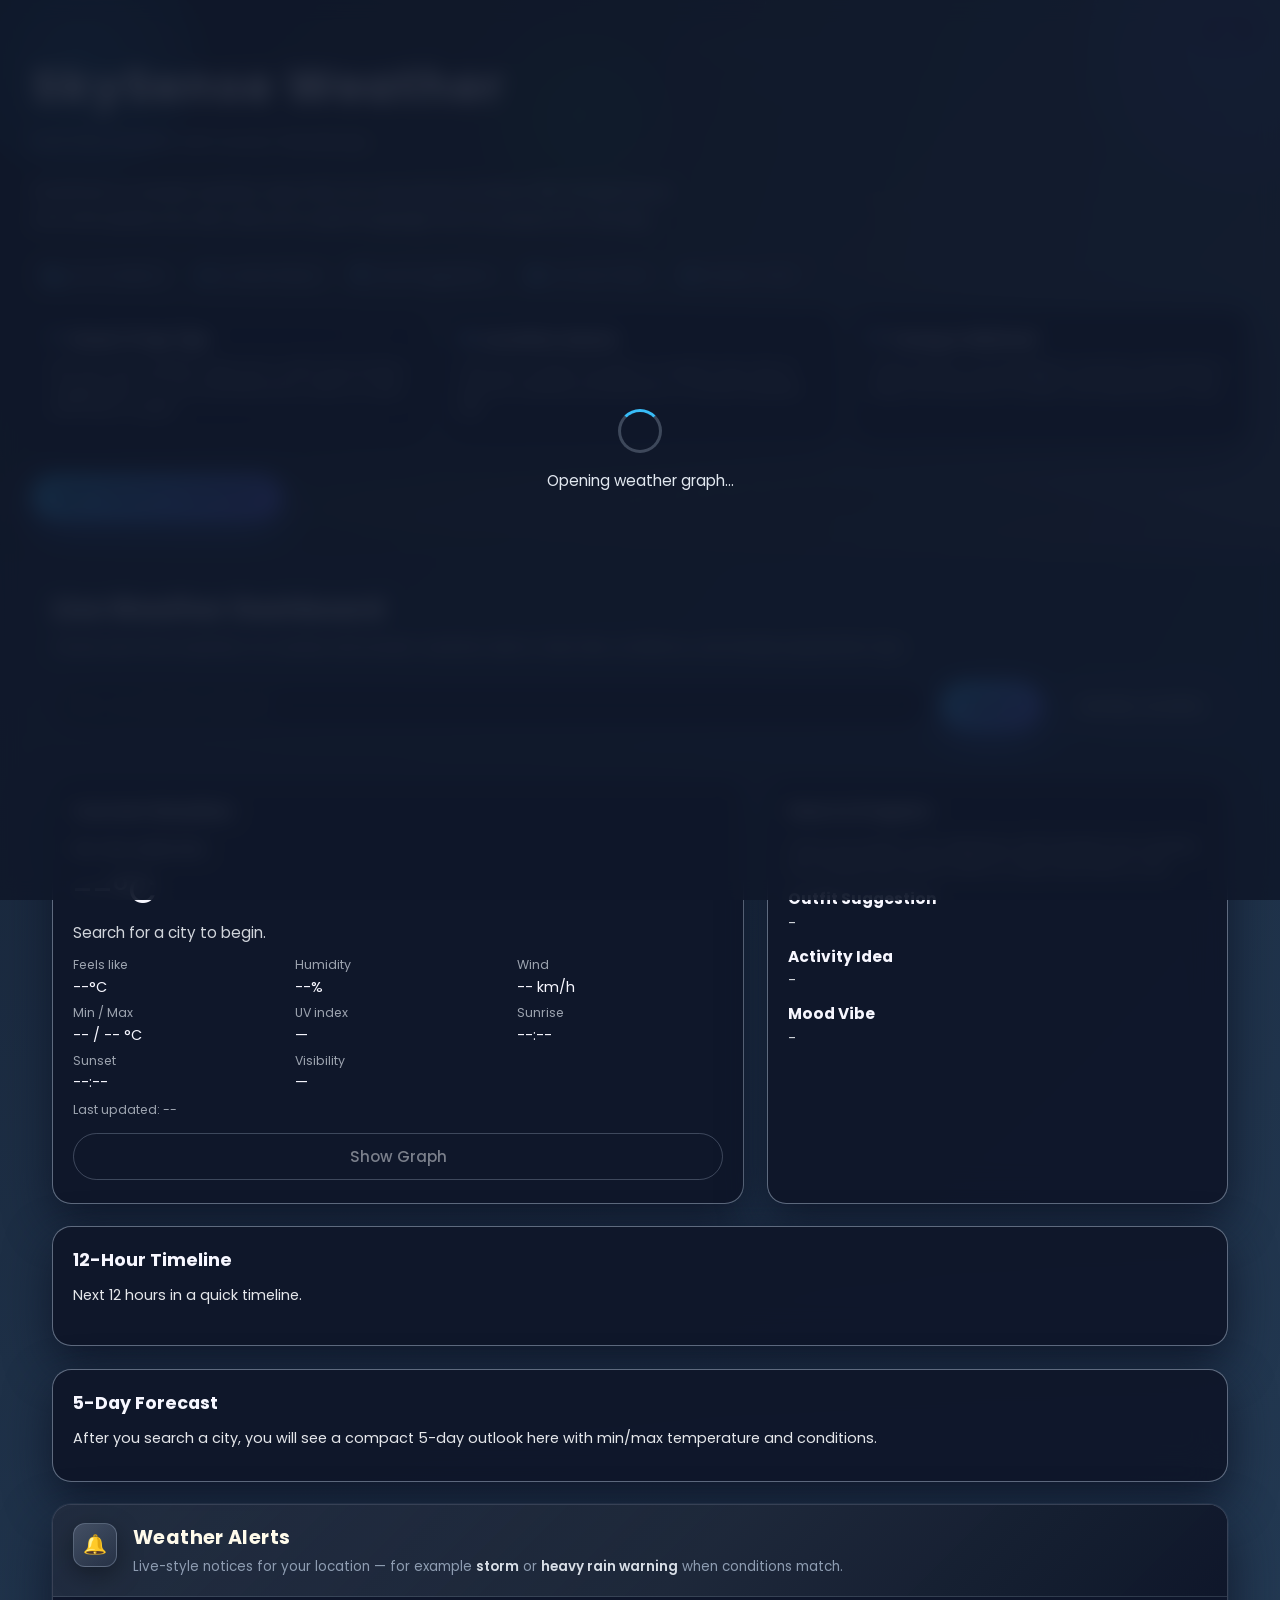
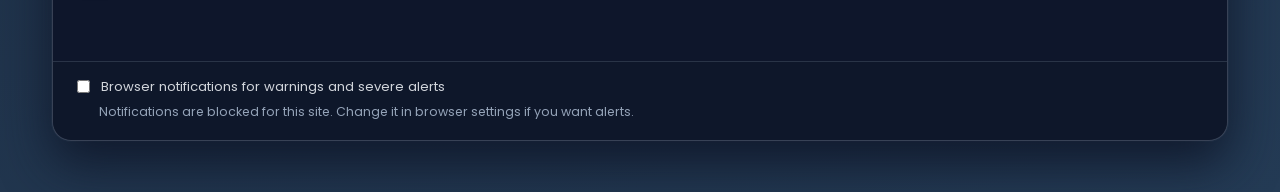
<file: index.html>
<!DOCTYPE html>
<html lang="en">
<head>
  <meta charset="UTF-8" />
  <meta name="viewport" content="width=device-width, initial-scale=1.0" />
  <title>SkySense Weather</title>
  <link rel="stylesheet" href="style.css" />
  <link
    rel="stylesheet"
    href="https://cdnjs.cloudflare.com/ajax/libs/font-awesome/6.5.2/css/all.min.css"
    integrity="sha512-SnH5WK+bZxgPHs44uWix+LLJAJ9/2PkPKZ5QiAj6Ta86w+fsb2TkR4j8V+AN13uQjo9l+f9CpK8yK9QW8Yh8gA=="
    crossorigin="anonymous"
    referrerpolicy="no-referrer"
  />
  <link rel="preconnect" href="https://fonts.googleapis.com">
  <link rel="preconnect" href="https://fonts.gstatic.com" crossorigin>
  <link href="https://fonts.googleapis.com/css2?family=Poppins:wght@300;400;500;600&display=swap" rel="stylesheet">
</head>
<body>
  <header class="hero" id="home">
    <div class="hero-artifacts" aria-hidden="true">
      <span class="artifact artifact-orb artifact-orb-1"></span>
      <span class="artifact artifact-orb artifact-orb-2"></span>
      <span class="artifact artifact-orb artifact-orb-3"></span>
      <span class="artifact artifact-ring"></span>
      <span class="artifact artifact-grid"></span>
      <span class="artifact artifact-line artifact-line-1"></span>
      <span class="artifact artifact-line artifact-line-2"></span>
      <svg class="artifact artifact-wave" viewBox="0 0 1200 220" preserveAspectRatio="none">
        <path d="M0,128 C180,82 320,190 510,148 C670,113 750,36 910,56 C1048,72 1124,132 1200,156 L1200,220 L0,220 Z"></path>
      </svg>
    </div>
    <button class="theme-toggle" id="themeToggle" aria-label="Toggle day and night theme">
      Day
    </button>
    <div class="hero-content">
      <h1 class="app-title">SkySense Weather</h1>
      <p class="app-tagline">Real-time weather with human-friendly tips.</p>
      <p class="app-intro">
        SkySense is a simple weather app that not only shows numbers like temperature and wind speed,
        but also tells you in plain language how to prepare for the day.
      </p>
      <div class="hero-badges">
        <div class="hero-badge">
          <i class="badge-icon fa-solid fa-cloud-sun" aria-hidden="true"></i>
          <span>Live Conditions</span>
        </div>
        <div class="hero-badge">
          <i class="badge-icon fa-solid fa-location-crosshairs" aria-hidden="true"></i>
          <span>Location Based</span>
        </div>
        <div class="hero-badge">
          <i class="badge-icon fa-solid fa-lightbulb" aria-hidden="true"></i>
          <span>Smart Suggestions</span>
        </div>
        <div class="hero-badge">
          <i class="badge-icon fa-solid fa-sun" aria-hidden="true"></i>
          <span>UV &amp; Sun Times</span>
        </div>
        <div class="hero-badge">
          <i class="badge-icon fa-solid fa-bell" aria-hidden="true"></i>
          <span>Weather Alerts</span>
        </div>
      </div>
      <div class="hero-highlights">
        <div class="highlight-card">
          <h3><i class="card-icon fa-solid fa-wand-magic-sparkles" aria-hidden="true"></i>Smart Prep Tips</h3>
          <p>We turn raw weather data into outfit and activity suggestions, so you instantly know what to wear and what to plan.</p>
        </div>
        <div class="highlight-card">
          <h3><i class="card-icon fa-solid fa-map-location-dot" aria-hidden="true"></i>Location Aware</h3>
          <p>Use your current location or search any city to get live weather powered by a trusted weather API.</p>
        </div>
        <div class="highlight-card">
          <h3><i class="card-icon fa-solid fa-palette" aria-hidden="true"></i>Young & Minimal</h3>
          <p>Clean layout, soft gradients and tiny animations keep the interface modern and distraction-free.</p>
        </div>
      </div>

      <button class="primary-btn" id="openDashboardBtn">
        Open Weather Dashboard
      </button>
    </div>
  </header>
  <main>
    <section class="dashboard" id="dashboard">
      <div class="dashboard-header">
        <h2>Live Weather Dashboard</h2>
        <p>Check real-time weather, UV, sunrise and sunset, weather alerts, feels-like conditions, and simple preparation tips.</p>
      </div>
      <div class="search-row">
        <div class="search-group">
          <input
            type="text"
            id="cityInput"
            placeholder="Enter city (Example: Manali, IN)"
            aria-label="City name"
          />
          <button id="searchBtn" class="primary-btn">Search</button>
        </div>
        <button id="locationBtn" class="secondary-btn">
          Use My Location
        </button>
      </div>
      <div id="statusMessage" class="status-message" role="status" aria-live="polite"></div>
      <div id="cityMatches" class="city-matches hidden" aria-label="City search matches"></div>
      <div class="cards-grid">
        <article class="card" id="currentWeatherCard">
          <h3>Current Weather</h3>
          <div class="weather-main">
            <div>
              <p class="weather-location" id="locationName">No city selected</p>
              <p class="weather-temp" id="temperature">--°C</p>
              <p class="weather-desc" id="weatherDescription">Search for a city to begin.</p>
            </div>
            <div class="weather-icon-wrapper">
              <div
                id="weatherIcon"
                class="weather-icon-animated hidden"
                role="img"
                aria-hidden="true"
              ></div>
            </div>
          </div>

          <div class="weather-details">
            <div>
              <span class="label">Feels like</span>
              <span id="feelsLike">--°C</span>
            </div>
            <div>
              <span class="label">Humidity</span>
              <span id="humidity">--%</span>
            </div>
            <div>
              <span class="label">Wind</span>
              <span id="wind">-- km/h</span>
            </div>
            <div>
              <span class="label">Min / Max</span>
              <span id="minMax">-- / -- °C</span>
            </div>
            <div>
              <span class="label">UV index</span>
              <span id="uvIndex">—</span>
            </div>
            <div>
              <span class="label">Sunrise</span>
              <span id="sunriseTime">--:--</span>
            </div>
            <div>
              <span class="label">Sunset</span>
              <span id="sunsetTime">--:--</span>
            </div>
            <div>
              <span class="label">Visibility</span>
              <span id="visibility">—</span>
            </div>
          </div>

          <p class="updated-time" id="updatedTime">Last updated: --</p>
          <button class="secondary-btn show-graph-btn" id="showGraphBtn" disabled>
            Show Graph
          </button>
        </article>
        <article class="card" id="prepCard">
          <h3>How to Prepare</h3>
          <p class="prep-summary" id="prepSummary">
            Once you load a city, SkySense will translate the weather into simple tips about what to wear and what to do.
          </p>
          <div class="prep-details">
            <div class="prep-block">
              <h4>Outfit Suggestion</h4>
              <p id="outfitSuggestion">-</p>
            </div>
            <div class="prep-block">
              <h4>Activity Idea</h4>
              <p id="activitySuggestion">-</p>
            </div>
            <div class="prep-block">
              <h4>Mood Vibe</h4>
              <p id="moodLine">-</p>
            </div>
          </div>
        </article>
        <article class="card" id="hourlyCard">
          <h3>12-Hour Timeline</h3>
          <p class="forecast-summary">
            Next 12 hours in a quick timeline.
          </p>
          <div class="hourly-timeline" id="hourlyTimeline" aria-label="12-hour timeline forecast">
          </div>
        </article>
        <article class="card" id="forecastCard">
          <h3>5-Day Forecast</h3>
          <p class="forecast-summary">
            After you search a city, you will see a compact 5-day outlook here with min/max temperature and conditions.
          </p>
          <div class="forecast-grid" id="forecastGrid" aria-label="5-day forecast">
          </div>
        </article>
        <article class="card weather-alerts-card" id="alertsCard">
          <header class="weather-alerts-banner">
            <div class="weather-alerts-banner-icon" aria-hidden="true">
              <span class="weather-alerts-banner-glyph" aria-hidden="true">🔔</span>
            </div>
            <div class="weather-alerts-banner-text">
              <h3>Weather Alerts</h3>
              <p class="weather-alerts-lead">
                Live-style notices for your location — for example <strong>storm</strong> or <strong>heavy rain warning</strong> when conditions match.
              </p>
            </div>
          </header>
          <div id="alertsList" class="wx-alerts-feed" aria-live="polite" aria-label="Weather alerts list"></div>
          <footer class="weather-alerts-footer">
            <label class="notify-label">
              <input type="checkbox" id="notifySevereToggle" />
              <span>Browser notifications for warnings and severe alerts</span>
            </label>
            <p class="notify-hint" id="notifyHint"></p>
          </footer>
        </article>
      </div>
    </section>
  </main>
  <div id="graphNavLoader" class="graph-nav-loader hidden" aria-hidden="true" aria-busy="false">
    <div class="graph-nav-loader-inner">
      <div class="wx-loader-spin" aria-hidden="true"></div>
      <p class="graph-nav-loader-text">Opening weather graph…</p>
    </div>
  </div>
  <script src="config.js"></script>
  <script src="script.js"></script>
</body>
</html>
</file>
<file: style.css>
*,
*::before,
*::after {
  box-sizing: border-box;
}

body {
  margin: 0;
  font-family: "Poppins", system-ui, -apple-system, BlinkMacSystemFont, "Segoe UI", sans-serif;
  background: radial-gradient(circle at top left, #141e30, #243b55);
  color: #f7f7ff;
  min-height: 100vh;
  display: flex;
  flex-direction: column;
  overflow-x: hidden;
}

html,
body {
  width: 100%;
}

img {
  max-width: 100%;
  display: block;
}

button {
  font-family: inherit;
  cursor: pointer;
  border: none;
}

input {
  font-family: inherit;
}

.hero {
  padding: 3rem 1.5rem 2rem;
  background: linear-gradient(135deg, #111827 0%, #1f2933 40%, #374151 100%);
  position: relative;
  overflow: hidden;
}

.hero::before {
  content: "";
  position: absolute;
  inset: -10%;
  background: radial-gradient(circle at top right, rgba(56, 189, 248, 0.15), transparent 55%);
  opacity: 0.9;
  pointer-events: none;
}

.hero-content {
  position: relative;
  max-width: 960px;
  margin: 0 auto;
  width: 100%;
  z-index: 2;
}

.hero-artifacts {
  position: absolute;
  inset: 0;
  z-index: 1;
  pointer-events: none;
}

.artifact {
  position: absolute;
}

.artifact-orb {
  border-radius: 999px;
  filter: blur(2px);
  opacity: 0.65;
}

.artifact-orb-1 {
  width: 240px;
  height: 240px;
  top: -60px;
  left: -40px;
  background: radial-gradient(circle, rgba(56, 189, 248, 0.38), rgba(56, 189, 248, 0));
}

.artifact-orb-2 {
  width: 280px;
  height: 280px;
  right: -80px;
  top: -95px;
  background: radial-gradient(circle, rgba(99, 102, 241, 0.35), rgba(99, 102, 241, 0));
}

.artifact-orb-3 {
  width: 180px;
  height: 180px;
  left: 38%;
  top: 24px;
  background: radial-gradient(circle, rgba(34, 197, 94, 0.25), rgba(34, 197, 94, 0));
}

.artifact-ring {
  width: 340px;
  height: 340px;
  right: 14%;
  top: -130px;
  border: 1px dashed rgba(148, 163, 184, 0.28);
  border-radius: 999px;
  animation: spinSlow 22s linear infinite;
}

.artifact-grid {
  width: 240px;
  height: 140px;
  right: 12%;
  bottom: 62px;
  opacity: 0.15;
  background-image: linear-gradient(rgba(148, 163, 184, 0.7) 1px, transparent 1px),
    linear-gradient(90deg, rgba(148, 163, 184, 0.7) 1px, transparent 1px);
  background-size: 16px 16px;
  transform: perspective(240px) rotateX(22deg) rotateY(-12deg);
}

.artifact-line {
  width: 160px;
  height: 2px;
  background: linear-gradient(90deg, rgba(148, 163, 184, 0), rgba(56, 189, 248, 0.8), rgba(148, 163, 184, 0));
  opacity: 0.45;
}

.artifact-line-1 {
  top: 48px;
  left: 52%;
}

.artifact-line-2 {
  top: 82px;
  left: 56%;
  width: 120px;
  opacity: 0.4;
}

.artifact-wave {
  left: 0;
  right: 0;
  bottom: -1px;
  width: 100%;
  height: 95px;
  fill: rgba(15, 23, 42, 0.24);
}

.hero-badges {
  display: flex;
  flex-wrap: wrap;
  gap: 0.65rem;
  margin: 0 0 1rem;
}

.hero-badge {
  display: inline-flex;
  align-items: center;
  gap: 0.4rem;
  padding: 0.38rem 0.68rem;
  border-radius: 999px;
  font-size: 0.8rem;
  color: #dbeafe;
  background: rgba(30, 41, 59, 0.7);
  border: 1px solid rgba(148, 163, 184, 0.45);
}

.badge-icon {
  font-size: 0.9rem;
  line-height: 1;
  color: #7dd3fc;
}

.app-title {
  font-size: clamp(2.4rem, 3.6vw, 3.2rem);
  margin: 0 0 0.5rem;
  letter-spacing: 0.04em;
}

.app-tagline {
  margin: 0 0 1.5rem;
  font-weight: 300;
  color: #c4d0ff;
}

.app-intro {
  max-width: 640px;
  margin: 0 0 1.75rem;
  line-height: 1.7;
  color: #d8e2ff;
}

.hero-highlights {
  display: grid;
  grid-template-columns: repeat(3, minmax(0, 1fr));
  gap: 1rem;
  margin-bottom: 2rem;
}

.highlight-card {
  background: rgba(15, 23, 42, 0.9);
  border-radius: 1rem;
  padding: 1rem 1rem 1.25rem;
  border: 1px solid rgba(148, 163, 184, 0.35);
  box-shadow: 0 18px 45px rgba(15, 23, 42, 0.8);
  backdrop-filter: blur(18px);
  transition: transform 200ms ease, box-shadow 200ms ease, border-color 200ms ease;
}

.highlight-card h3 {
  display: flex;
  align-items: center;
  gap: 0.4rem;
  margin: 0 0 0.4rem;
  font-size: 1.05rem;
}

.card-icon {
  width: auto;
  height: auto;
  border-radius: 0;
  background: transparent;
  border: 0;
  display: inline-flex;
  align-items: center;
  justify-content: center;
  font-size: 0.78rem;
  color: #93c5fd;
}

.highlight-card p {
  margin: 0;
  font-size: 0.9rem;
  color: #d1d5db;
}

.highlight-card:hover {
  transform: translateY(-4px);
  border-color: rgba(96, 165, 250, 0.9);
  box-shadow: 0 24px 50px rgba(15, 23, 42, 0.95);
}

.primary-btn,
.secondary-btn {
  display: inline-flex;
  align-items: center;
  justify-content: center;
  gap: 0.4rem;
  padding: 0.7rem 1.4rem;
  border-radius: 999px;
  font-weight: 500;
  font-size: 0.95rem;
  transition: transform 150ms ease, box-shadow 150ms ease, background 150ms ease,
    border-color 150ms ease, color 150ms ease;
}

.primary-btn {
  background: linear-gradient(135deg, #38bdf8, #6366f1);
  color: #0f172a;
  box-shadow: 0 14px 40px rgba(59, 130, 246, 0.55);
}

.primary-btn:hover {
  transform: translateY(-1px);
  box-shadow: 0 18px 45px rgba(59, 130, 246, 0.75);
}

.secondary-btn {
  background: transparent;
  color: #e5e7eb;
  border: 1px solid rgba(148, 163, 184, 0.7);
}

.secondary-btn:hover {
  background: rgba(15, 23, 42, 0.7);
  border-color: rgba(148, 163, 184, 1);
}

.theme-toggle {
  position: absolute;
  top: 1rem;
  right: 1.5rem;
  padding: 0.35rem 0.9rem;
  border-radius: 999px;
  font-size: 0.8rem;
  font-weight: 500;
  background: rgba(15, 23, 42, 0.9);
  color: #e5e7eb;
  border: 1px solid rgba(148, 163, 184, 0.7);
  backdrop-filter: blur(12px);
}

.theme-toggle:hover {
  background: rgba(30, 64, 175, 0.85);
  border-color: rgba(191, 219, 254, 0.9);
}

.dashboard {
  max-width: 960px;
  margin: 0 auto;
  padding: 2rem 1.5rem 3rem;
  width: 100%;
}

.dashboard-header h2 {
  margin: 0 0 0.4rem;
  font-size: 1.6rem;
}

.dashboard-header p {
  margin: 0 0 1.5rem;
  color: #d1d5db;
  font-size: 0.95rem;
}

.search-row {
  display: flex;
  flex-wrap: wrap;
  gap: 0.75rem;
  align-items: stretch;
  margin-bottom: 0.75rem;
}

.search-group {
  display: flex;
  flex: 1 1 220px;
  gap: 0.5rem;
}

#cityInput {
  flex: 1;
  border-radius: 999px;
  border: 1px solid rgba(148, 163, 184, 0.7);
  padding: 0.7rem 1rem;
  background: rgba(15, 23, 42, 0.95);
  color: #f9fafb;
  outline: none;
  min-width: 0;
}

#cityInput::placeholder {
  color: #6b7280;
}

#cityInput:focus {
  border-color: #60a5fa;
  box-shadow: 0 0 0 1px rgba(37, 99, 235, 0.6);
}

.helper-text {
  margin: 0 0 0.5rem;
  font-size: 0.85rem;
  color: #9ca3af;
}

.status-message {
  min-height: 1.2rem;
  font-size: 0.9rem;
  margin-bottom: 1rem;
}

.status-message.error {
  color: #fecaca;
}

.status-message.info {
  color: #bfdbfe;
}

.city-matches {
  margin: -0.25rem 0 1rem;
  padding: 0.85rem 0.9rem;
  border-radius: 1rem;
  border: 1px solid rgba(148, 163, 184, 0.45);
  background: rgba(15, 23, 42, 0.85);
  box-shadow: 0 14px 35px rgba(15, 23, 42, 0.7);
}

.city-matches-header {
  font-size: 0.85rem;
  color: #cbd5e1;
  margin-bottom: 0.55rem;
}

.city-matches-list {
  display: flex;
  flex-wrap: wrap;
  gap: 0.5rem;
}

.city-match-btn {
  background: rgba(148, 163, 184, 0.12);
  border: 1px solid rgba(148, 163, 184, 0.35);
  color: #e5e7eb;
  padding: 0.45rem 0.75rem;
  border-radius: 999px;
  font-size: 0.85rem;
  transition: background 150ms ease, border-color 150ms ease, transform 150ms ease;
}

.city-match-btn:hover {
  transform: translateY(-1px);
  background: rgba(96, 165, 250, 0.18);
  border-color: rgba(96, 165, 250, 0.75);
}

.city-match-btn.active {
  background: linear-gradient(135deg, rgba(56, 189, 248, 0.28), rgba(99, 102, 241, 0.28));
  border-color: rgba(56, 189, 248, 0.85);
}

.cards-grid {
  display: grid;
  grid-template-columns: 2fr 1.6fr;
  gap: 1.25rem;
}

.cards-grid > * {
  min-width: 0;
}

.card {
  background: rgba(15, 23, 42, 0.95);
  border-radius: 1.2rem;
  padding: 1.25rem 1.25rem 1.4rem;
  border: 1px solid rgba(148, 163, 184, 0.6);
  box-shadow: 0 18px 45px rgba(15, 23, 42, 0.95);
  backdrop-filter: blur(18px);
  animation: cardIn 350ms ease-out;
}

.card h3 {
  margin: 0 0 0.75rem;
  font-size: 1.1rem;
}

.weather-main {
  display: flex;
  justify-content: space-between;
  gap: 1rem;
  align-items: center;
  margin-bottom: 0.75rem;
}

.weather-location {
  margin: 0 0 0.1rem;
  font-weight: 500;
}

.weather-temp {
  margin: 0 0 0.2rem;
  font-size: 2.3rem;
}

.weather-desc {
  margin: 0;
  color: #d1d5db;
  font-size: 0.95rem;
}

.weather-icon-wrapper {
  display: inline-flex;
  align-items: center;
  justify-content: center;
  width: fit-content;
  height: fit-content;
  min-width: 70px;
  min-height: 70px;
}

.weather-icon-animated {
  display: inline-flex;
  align-items: center;
  justify-content: center;
  width: min(88px, 22vw);
  height: min(88px, 22vw);
  filter: drop-shadow(0 6px 14px rgba(15, 23, 42, 0.35));
}

.weather-icon-animated .wx-meteocon {
  width: 100%;
  height: 100%;
  display: block;
  border: none;
  pointer-events: none;
  object-fit: contain;
}

.hourly-icon-wrap {
  width: 46px;
  height: 46px;
  margin: 0 auto 0.2rem;
  display: flex;
  align-items: center;
  justify-content: center;
}

.hourly-icon-wrap .weather-icon-animated {
  width: 46px;
  height: 46px;
  filter: drop-shadow(0 4px 10px rgba(15, 23, 42, 0.4));
}

.forecast-day-icon-wrap {
  width: 52px;
  height: 52px;
  margin: 0 auto 0.3rem;
  display: flex;
  align-items: center;
  justify-content: center;
}

.forecast-day-icon-wrap .weather-icon-animated {
  width: 52px;
  height: 52px;
  filter: drop-shadow(0 4px 10px rgba(15, 23, 42, 0.4));
}

.hidden {
  display: none;
}

.weather-details {
  display: grid;
  grid-template-columns: repeat(2, minmax(0, 1fr));
  gap: 0.4rem 1rem;
  font-size: 0.9rem;
  margin-bottom: 0.5rem;
}

.weather-details .label {
  display: block;
  color: #9ca3af;
  font-size: 0.78rem;
  margin-bottom: 0.15rem;
}

.updated-time {
  margin: 0;
  font-size: 0.78rem;
  color: #9ca3af;
}
.show-graph-btn {
  margin-top: 0.85rem;
  width: 100%;
}
.show-graph-btn:disabled {
  opacity: 0.5;
  cursor: not-allowed;
}

@keyframes wx-loader-spin {
  to {
    transform: rotate(360deg);
  }
}

.wx-loader-spin {
  width: 44px;
  height: 44px;
  border: 3px solid rgba(148, 163, 184, 0.35);
  border-top-color: #38bdf8;
  border-radius: 50%;
  animation: wx-loader-spin 0.75s linear infinite;
}

html.theme-light .wx-loader-spin {
  border-color: rgba(100, 116, 139, 0.35);
  border-top-color: #0ea5e9;
}

.graph-nav-loader {
  position: fixed;
  inset: 0;
  z-index: 10000;
  display: flex;
  align-items: center;
  justify-content: center;
  background: rgba(15, 23, 42, 0.88);
  backdrop-filter: blur(10px);
}

html.theme-light .graph-nav-loader {
  background: rgba(248, 250, 252, 0.92);
}

.graph-nav-loader-inner {
  display: flex;
  flex-direction: column;
  align-items: center;
  gap: 1rem;
}

.graph-nav-loader-text {
  margin: 0;
  font-size: 0.95rem;
  color: #e2e8f0;
}

html.theme-light .graph-nav-loader-text {
  color: #334155;
}

.cards-grid #alertsCard {
  grid-column: 1 / -1;
  order: 99;
}

.cards-grid #hourlyCard {
  grid-column: 1 / -1;
}

.cards-grid #forecastCard {
  grid-column: 1 / -1;
}

.weather-alerts-card {
  overflow: hidden;
  padding: 0;
  border-width: 1px;
  border-color: rgba(148, 163, 184, 0.3);
  box-shadow: 0 22px 50px rgba(15, 23, 42, 0.95), 0 0 0 1px rgba(148, 163, 184, 0.1);
}

.weather-alerts-card .weather-alerts-banner {
  margin: 0;
  padding: 1.1rem 1.25rem 1.15rem;
  display: flex;
  gap: 1rem;
  align-items: flex-start;
  background: linear-gradient(135deg, rgba(51, 65, 85, 0.5) 0%, rgba(30, 41, 59, 0.95) 55%, rgba(15, 23, 42, 0.98) 100%);
  border-bottom: 1px solid rgba(148, 163, 184, 0.22);
}

.weather-alerts-banner-icon {
  flex-shrink: 0;
  width: 2.75rem;
  height: 2.75rem;
  display: flex;
  align-items: center;
  justify-content: center;
  border-radius: 0.75rem;
  background: linear-gradient(145deg, rgba(148, 163, 184, 0.3), rgba(51, 65, 85, 0.35));
  border: 1px solid rgba(148, 163, 184, 0.4);
  color: #cbd5e1;
  font-size: 1.35rem;
  box-shadow: 0 8px 24px rgba(0, 0, 0, 0.35);
}

.weather-alerts-banner-glyph {
  display: block;
  line-height: 1;
  font-size: 1.2rem;
}

.weather-alerts-banner-text h3 {
  margin: 0 0 0.35rem;
  font-size: 1.2rem;
  letter-spacing: 0.02em;
  color: #fffbeb;
}

.weather-alerts-lead {
  margin: 0;
  font-size: 0.84rem;
  line-height: 1.55;
  color: #94a3b8;
  opacity: 0.95;
}

.weather-alerts-lead strong {
  color: #e2e8f0;
  font-weight: 600;
}

.wx-alerts-feed {
  padding: 1rem 1.25rem 1.15rem;
  display: flex;
  flex-direction: column;
  gap: 0.75rem;
  min-height: 4rem;
  background: rgba(15, 23, 42, 0.55);
}

.wx-alert-block {
  display: flex;
  gap: 0;
  align-items: stretch;
  border-radius: 0.85rem;
  overflow: hidden;
  border: 1px solid rgba(148, 163, 184, 0.28);
  background: rgba(30, 41, 59, 0.75);
  box-shadow: 0 10px 28px rgba(0, 0, 0, 0.25);
}

.wx-alert-accent {
  width: 5px;
  flex-shrink: 0;
}

.wx-alert-severe .wx-alert-accent {
  background: linear-gradient(180deg, #f87171, #dc2626, #991b1b);
  box-shadow: 0 0 20px rgba(248, 113, 113, 0.35);
}

.wx-alert-warning .wx-alert-accent {
  background: linear-gradient(180deg, #64748b, #334155);
}

.wx-alert-info .wx-alert-accent {
  background: linear-gradient(180deg, #38bdf8, #0284c7);
}

.wx-alert-inner {
  flex: 1;
  padding: 0.75rem 0.9rem 0.85rem 0.95rem;
  min-width: 0;
}

.wx-alert-top {
  display: flex;
  align-items: center;
  justify-content: space-between;
  gap: 0.65rem;
  margin-bottom: 0.45rem;
}

.wx-alert-pill {
  display: inline-block;
  font-size: 0.65rem;
  font-weight: 700;
  letter-spacing: 0.1em;
  text-transform: uppercase;
  color: #e2e8f0;
  background: linear-gradient(90deg, #64748b, #475569);
  padding: 0.28rem 0.55rem;
  border-radius: 0.35rem;
  box-shadow: 0 2px 8px rgba(0, 0, 0, 0.2);
}

.wx-alert-severe .wx-alert-pill {
  background: linear-gradient(90deg, #fecaca, #f87171);
  color: #450a0a;
}

.wx-alert-info .wx-alert-pill {
  background: linear-gradient(90deg, #bae6fd, #7dd3fc);
  color: #0c4a6e;
}

.wx-alert-icon {
  font-size: 1.15rem;
  color: #94a3b8;
  opacity: 0.9;
}

.wx-alert-severe .wx-alert-icon {
  color: #fca5a5;
}

.wx-alert-warning .wx-alert-icon {
  color: #cbd5e1;
}

.wx-alert-info .wx-alert-icon {
  color: #7dd3fc;
}

.wx-alert-headline {
  margin: 0 0 0.35rem;
  font-size: 1rem;
  font-weight: 600;
  color: #f8fafc;
  line-height: 1.3;
}

.wx-alert-detail {
  margin: 0;
  font-size: 0.84rem;
  line-height: 1.5;
  color: #cbd5e1;
}

.wx-alerts-empty-state {
  padding: 0.35rem 0 0.15rem;
  text-align: center;
}

.wx-alerts-empty-title {
  margin: 0 0 0.4rem;
  font-size: 0.95rem;
  font-weight: 600;
  color: #e2e8f0;
}

.wx-alerts-empty-desc {
  margin: 0 0 1rem;
  font-size: 0.82rem;
  line-height: 1.55;
  color: #94a3b8;
  max-width: 32rem;
  margin-left: auto;
  margin-right: auto;
}

.wx-alerts-demo-chips {
  display: flex;
  flex-wrap: wrap;
  gap: 0.45rem;
  justify-content: center;
}

.wx-demo-chip {
  font-size: 0.72rem;
  font-weight: 600;
  letter-spacing: 0.06em;
  text-transform: uppercase;
  padding: 0.35rem 0.65rem;
  border-radius: 999px;
  border: 1px solid rgba(148, 163, 184, 0.35);
  color: #cbd5e1;
  background: rgba(30, 41, 59, 0.6);
}

.wx-demo-severe {
  border-color: rgba(248, 113, 113, 0.45);
  color: #fecaca;
  background: rgba(127, 29, 29, 0.2);
}

.wx-demo-warning {
  border-color: rgba(148, 163, 184, 0.4);
  color: #cbd5e1;
  background: rgba(51, 65, 85, 0.28);
}

.wx-demo-wind {
  border-color: rgba(56, 189, 248, 0.4);
  color: #bae6fd;
  background: rgba(12, 74, 110, 0.25);
}

.weather-alerts-footer {
  margin: 0;
  padding: 0.9rem 1.25rem 1.15rem;
  border-top: 1px solid rgba(148, 163, 184, 0.2);
  background: rgba(15, 23, 42, 0.65);
}

.notify-label {
  display: flex;
  align-items: flex-start;
  gap: 0.5rem;
  font-size: 0.82rem;
  color: #d1d5db;
  cursor: pointer;
  line-height: 1.45;
}

.notify-label input {
  margin-top: 0.2rem;
  flex-shrink: 0;
  accent-color: #38bdf8;
}

.notify-hint {
  margin: 0.45rem 0 0 1.6rem;
  font-size: 0.78rem;
  color: #94a3b8;
}

@media (min-width: 640px) {
  .weather-details {
    grid-template-columns: repeat(3, minmax(0, 1fr));
  }
}

.hourly-timeline {
  display: flex;
  gap: 0.75rem;
  overflow-x: auto;
  padding: 0.25rem 0.15rem 0.2rem;
  scroll-snap-type: x mandatory;
}

.hourly-timeline::-webkit-scrollbar {
  height: 8px;
}

.hourly-timeline::-webkit-scrollbar-thumb {
  background: rgba(148, 163, 184, 0.35);
  border-radius: 999px;
}

.hourly-item {
  flex: 0 0 auto;
  min-width: 140px;
  background: rgba(15, 23, 42, 0.9);
  border-radius: 0.9rem;
  padding: 0.85rem 0.85rem 0.95rem;
  border: 1px solid rgba(148, 163, 184, 0.5);
  text-align: center;
  scroll-snap-align: start;
}

.hourly-time {
  font-weight: 500;
  color: #e5e7eb;
  font-size: 0.86rem;
  margin-bottom: 0.25rem;
}

.hourly-temp {
  font-size: 0.9rem;
  color: #f3f4f6;
  margin-bottom: 0.15rem;
}

.hourly-desc {
  margin: 0;
  font-size: 0.78rem;
  color: #9ca3af;
}

.forecast-summary {
  margin: 0 0 0.6rem;
  font-size: 0.9rem;
  color: #e5e7eb;
}

.forecast-grid {
  display: grid;
  grid-template-columns: repeat(5, minmax(0, 1fr));
  gap: 0.8rem;
}

.forecast-day {
  background: rgba(15, 23, 42, 0.9);
  border-radius: 0.9rem;
  padding: 0.85rem 0.75rem 0.95rem;
  border: 1px solid rgba(148, 163, 184, 0.5);
  text-align: center;
  font-size: 0.85rem;
}

.forecast-day-label {
  font-weight: 500;
  margin-bottom: 0.35rem;
}

.forecast-day-temp {
  margin: 0.1rem 0;
  font-size: 0.8rem;
  color: #e5e7eb;
}

.forecast-day-desc {
  margin: 0;
  font-size: 0.78rem;
  color: #9ca3af;
}

.prep-summary {
  margin: 0 0 0.6rem;
  font-size: 0.9rem;
  color: #e5e7eb;
}

.prep-details {
  display: flex;
  flex-direction: column;
  gap: 0.7rem;
}

.prep-block h4 {
  margin: 0 0 0.15rem;
  font-size: 0.96rem;
}

.prep-block p {
  margin: 0;
  font-size: 0.88rem;
  color: #d1d5db;
}

@keyframes cardIn {
  from {
    opacity: 0;
    transform: translateY(6px);
  }
  to {
    opacity: 1;
    transform: translateY(0);
  }
}

@keyframes spinSlow {
  from {
    transform: rotate(0deg);
  }
  to {
    transform: rotate(360deg);
  }
}

@media (max-width: 900px) {
  .hero-highlights {
    grid-template-columns: repeat(2, minmax(0, 1fr));
  }

  .cards-grid {
    grid-template-columns: 1fr;
  }

  .card {
    padding: 1.1rem 1.1rem 1.3rem;
  }
}

@media (max-width: 640px) {
  .hero {
    padding-top: 2.4rem;
  }

  .hero-highlights {
    grid-template-columns: minmax(0, 1fr);
  }

  .search-row {
    flex-direction: column;
  }

  .search-group {
    width: 100%;
  }

  .weather-main {
    align-items: flex-start;
  }
}

@media (max-width: 575px) {
  body {
    font-size: 15px;
  }

  .hero {
    padding: 2.2rem 0.85rem 1.5rem;
  }

  .theme-toggle {
    top: 0.7rem;
    right: 1rem;
  }

  .dashboard {
    padding: 1.2rem 0.85rem 2rem;
  }

  .app-title {
    font-size: 1.85rem;
  }

  .app-tagline,
  .app-intro,
  .dashboard-header p {
    font-size: 0.9rem;
  }

  .artifact-ring {
    width: 220px;
    height: 220px;
    right: -60px;
    top: -70px;
  }

  .artifact-grid,
  .artifact-line,
  .artifact-orb-3 {
    display: none;
  }

  .artifact-wave {
    height: 70px;
  }

  .hero-badges {
    gap: 0.45rem;
    margin-bottom: 0.8rem;
  }

  .hero-badge {
    font-size: 0.74rem;
    padding: 0.32rem 0.56rem;
  }

  .search-group {
    flex-direction: column;
  }

  .primary-btn,
  .secondary-btn,
  #cityInput {
    width: 100%;
  }

  #cityInput {
    height: 44px !important;
    min-height: 44px !important;
    padding: 0 0.9rem !important;
    font-size: 0.95rem !important;
    line-height: 1.2 !important;
  }

  .card {
    padding: 1rem;
    border-radius: 0.9rem;
  }

  .weather-main {
    flex-direction: column;
    align-items: flex-start;
  }

  .weather-temp {
    font-size: 2rem;
  }

  .weather-details {
    grid-template-columns: 1fr;
  }

  .forecast-grid {
    grid-template-columns: repeat(2, minmax(0, 1fr));
    gap: 0.65rem;
  }

  .forecast-day {
    padding: 0.75rem 0.45rem 0.8rem;
    font-size: 0.78rem;
  }

  .forecast-day-icon-wrap,
  .forecast-day-icon-wrap .weather-icon-animated {
    width: 40px;
    height: 40px;
  }

  .hourly-item {
    min-width: 116px;
    padding: 0.75rem 0.7rem 0.85rem;
  }

  .hourly-icon-wrap,
  .hourly-icon-wrap .weather-icon-animated {
    width: 40px;
    height: 40px;
  }

  .city-matches-list {
    display: grid;
    grid-template-columns: 1fr;
  }

  .city-match-btn {
    width: 100%;
    justify-content: center;
  }
}

@media (min-width: 576px) and (max-width: 991px) {
  .dashboard,
  .hero-content {
    max-width: 100%;
  }

  .dashboard {
    padding: 1.75rem 1.25rem 2.35rem;
  }

  .hero {
    padding: 2.6rem 1.25rem 1.9rem;
  }

  .hero-highlights {
    grid-template-columns: repeat(2, minmax(0, 1fr));
  }

  .cards-grid {
    grid-template-columns: 1fr;
  }

  .search-group {
    flex: 1 1 100%;
  }

  .forecast-grid {
    grid-template-columns: repeat(3, minmax(0, 1fr));
  }
}

@media (min-width: 992px) and (max-width: 1279px) {
  .hero-content,
  .dashboard {
    max-width: 1100px;
  }

  .cards-grid {
    grid-template-columns: 1.7fr 1.3fr;
  }

  .forecast-grid {
    grid-template-columns: repeat(5, minmax(0, 1fr));
  }
}

@media (min-width: 1280px) {
  .hero-content,
  .dashboard {
    max-width: 1240px;
  }

  .hero {
    padding: 3.25rem 2rem 2.2rem;
  }

  .dashboard {
    padding: 2.2rem 2rem 3.2rem;
  }

  .cards-grid {
    grid-template-columns: 1.8fr 1.2fr;
    gap: 1.4rem;
  }

  .hourly-item {
    min-width: 154px;
  }
}

@media (max-width: 359px) {
  .app-title {
    font-size: 1.65rem;
  }

  .hero-badge {
    width: 100%;
    justify-content: center;
  }

  .forecast-grid {
    grid-template-columns: 1fr;
  }
}

@media (orientation: landscape) and (max-height: 500px) {
  .hero {
    padding-top: 1.6rem;
  }

  .hero-highlights {
    grid-template-columns: repeat(2, minmax(0, 1fr));
  }
}

html.theme-light body {
  background: radial-gradient(circle at top left, #e0f2fe, #f9fafb);
  color: #020617;
}

html.theme-light .hero {
  background: linear-gradient(135deg, #eff6ff 0%, #dbeafe 40%, #bfdbfe 100%);
}

html.theme-light .hero::before {
  background: radial-gradient(circle at top right, rgba(251, 191, 36, 0.4), transparent 55%);
}

html.theme-light .artifact-wave {
  fill: rgba(255, 255, 255, 0.72);
}

html.theme-light .artifact-ring {
  border-color: rgba(59, 130, 246, 0.3);
}

html.theme-light .artifact-grid {
  opacity: 0.13;
}

html.theme-light .artifact-line {
  background: linear-gradient(90deg, rgba(148, 163, 184, 0), rgba(37, 99, 235, 0.75), rgba(148, 163, 184, 0));
}

html.theme-light .hero-badge {
  background: rgba(255, 255, 255, 0.78);
  color: #1e293b;
  border-color: rgba(148, 163, 184, 0.55);
}

html.theme-light .badge-icon,
html.theme-light .card-icon {
  color: #1d4ed8;
}

html.theme-light .weather-icon-animated {
  filter: drop-shadow(0 10px 22px rgba(37, 99, 235, 0.22)) contrast(1.32) saturate(1.35) brightness(1.06);
}

html.theme-light .weather-icon-animated {
  width: min(96px, 26vw);
  height: min(96px, 26vw);
}

html.theme-light .weather-icon-wrapper,
html.theme-light .hourly-icon-wrap,
html.theme-light .forecast-day-icon-wrap {
  background: radial-gradient(circle at 30% 25%, rgba(37, 99, 235, 0.22), rgba(59, 130, 246, 0.1));
  border: 1px solid rgba(37, 99, 235, 0.35);
  box-shadow: inset 0 0 0 1px rgba(255, 255, 255, 0.55);
  border-radius: 1rem;
}

html.theme-light .weather-icon-wrapper {
  padding: 0.25rem;
}

html.theme-light .hourly-icon-wrap,
html.theme-light .forecast-day-icon-wrap {
  padding: 0.18rem;
}

html.theme-light .hourly-icon-wrap .weather-icon-animated,
html.theme-light .forecast-day-icon-wrap .weather-icon-animated {
  filter: drop-shadow(0 4px 10px rgba(148, 163, 184, 0.35));
}

html.theme-light .app-tagline,
html.theme-light .app-intro {
  color: #1e293b;
}

html.theme-light .highlight-card {
  background: rgba(255, 255, 255, 0.95);
  border-color: rgba(148, 163, 184, 0.6);
  box-shadow: 0 18px 45px rgba(148, 163, 184, 0.4);
}

html.theme-light .highlight-card p {
  color: #4b5563;
}

html.theme-light .secondary-btn {
  background: #ffffff;
  color: #111827;
}

html.theme-light .dashboard-header p,
html.theme-light .helper-text {
  color: #4b5563;
}

html.theme-light .card {
  background: #ffffff;
  border-color: rgba(148, 163, 184, 0.6);
  box-shadow: 0 18px 45px rgba(148, 163, 184, 0.35);
}

html.theme-light .weather-alerts-card {
  border-color: rgba(217, 119, 6, 0.35);
  box-shadow: 0 18px 45px rgba(251, 191, 36, 0.15), 0 0 0 1px rgba(251, 191, 36, 0.2);
}

html.theme-light .weather-alerts-card .weather-alerts-banner {
  background: linear-gradient(135deg, rgba(254, 243, 199, 0.95) 0%, rgba(255, 251, 235, 0.98) 50%, #ffffff 100%);
  border-bottom-color: rgba(251, 191, 36, 0.35);
}

html.theme-light .weather-alerts-banner-icon {
  background: linear-gradient(145deg, #fef3c7, #fde68a);
  border-color: rgba(217, 119, 6, 0.35);
  color: #b45309;
  box-shadow: 0 6px 18px rgba(217, 119, 6, 0.2);
}

html.theme-light .weather-alerts-banner-text h3 {
  color: #78350f;
}

html.theme-light .weather-alerts-lead {
  color: #92400e;
}

html.theme-light .weather-alerts-lead strong {
  color: #451a03;
}

html.theme-light .wx-alerts-feed {
  background: #f8fafc;
}

html.theme-light .wx-alert-block {
  background: #ffffff;
  border-color: rgba(148, 163, 184, 0.4);
  box-shadow: 0 8px 24px rgba(148, 163, 184, 0.2);
}

html.theme-light .wx-alert-headline {
  color: #0f172a;
}

html.theme-light .wx-alert-detail {
  color: #475569;
}

html.theme-light .wx-alert-icon {
  color: #64748b;
}

html.theme-light .wx-alert-severe .wx-alert-icon {
  color: #dc2626;
}

html.theme-light .wx-alert-warning .wx-alert-icon {
  color: #d97706;
}

html.theme-light .wx-alert-info .wx-alert-icon {
  color: #0284c7;
}

html.theme-light .wx-alerts-empty-title {
  color: #1e293b;
}

html.theme-light .wx-alerts-empty-desc {
  color: #64748b;
}

html.theme-light .wx-demo-chip {
  background: #f1f5f9;
  border-color: rgba(148, 163, 184, 0.45);
  color: #475569;
}

html.theme-light .wx-demo-severe {
  background: #fef2f2;
  border-color: rgba(220, 38, 38, 0.35);
  color: #991b1b;
}

html.theme-light .wx-demo-warning {
  background: #fffbeb;
  border-color: rgba(217, 119, 6, 0.35);
  color: #92400e;
}

html.theme-light .wx-demo-wind {
  background: #f0f9ff;
  border-color: rgba(2, 132, 199, 0.35);
  color: #0369a1;
}

html.theme-light .weather-alerts-footer {
  background: #ffffff;
  border-top-color: rgba(148, 163, 184, 0.35);
}

html.theme-light .notify-label {
  color: #334155;
}

html.theme-light .status-message.info {
  color: #1d4ed8;
}

html.theme-light .status-message.error {
  color: #b91c1c;
}

html.theme-light .city-matches {
  background: #ffffff;
}

html.theme-light .weather-desc,
html.theme-light .prep-summary,
html.theme-light .prep-block p,
html.theme-light .forecast-summary,
html.theme-light .forecast-day-temp,
html.theme-light .forecast-day-desc,
html.theme-light .hourly-temp,
html.theme-light .hourly-desc {
  color: #111827;
}

html.theme-light .weather-details .label,
html.theme-light .updated-time {
  color: #6b7280;
}

html.theme-light .hourly-item,
html.theme-light .forecast-day {
  background: #f9fafb;
}

html.theme-light .hourly-time {
  color: #111827;
}

@media (prefers-reduced-motion: reduce) {
  .artifact-ring,
  .highlight-card,
  .primary-btn,
  .secondary-btn {
    animation: none;
    transition: none;
  }

}
</file>
